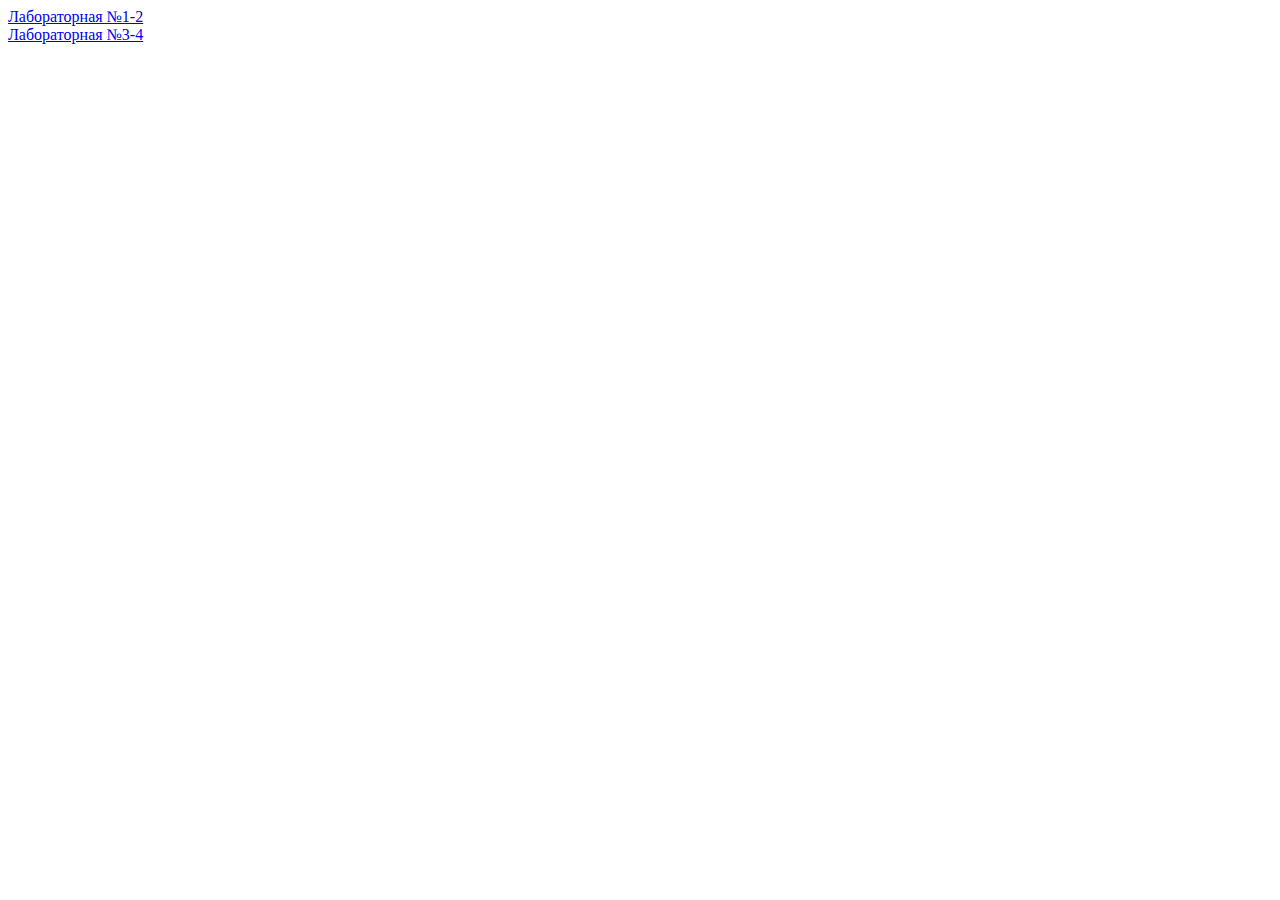
<file: index.html>
<!DOCTYPE html>
<html lang="en">
<head>
    <meta charset="UTF-8">
    <meta name="viewport" content="width=device-width, initial-scale=1.0">
    <title>Labs</title>
</head>
<body>
    <a href="Lab1/index.html">Лабораторная №1-2 </a>
    <br>
    <a href="Lab3/lab3.html">Лабораторная №3-4 </a>
</body>
</html>
</file>
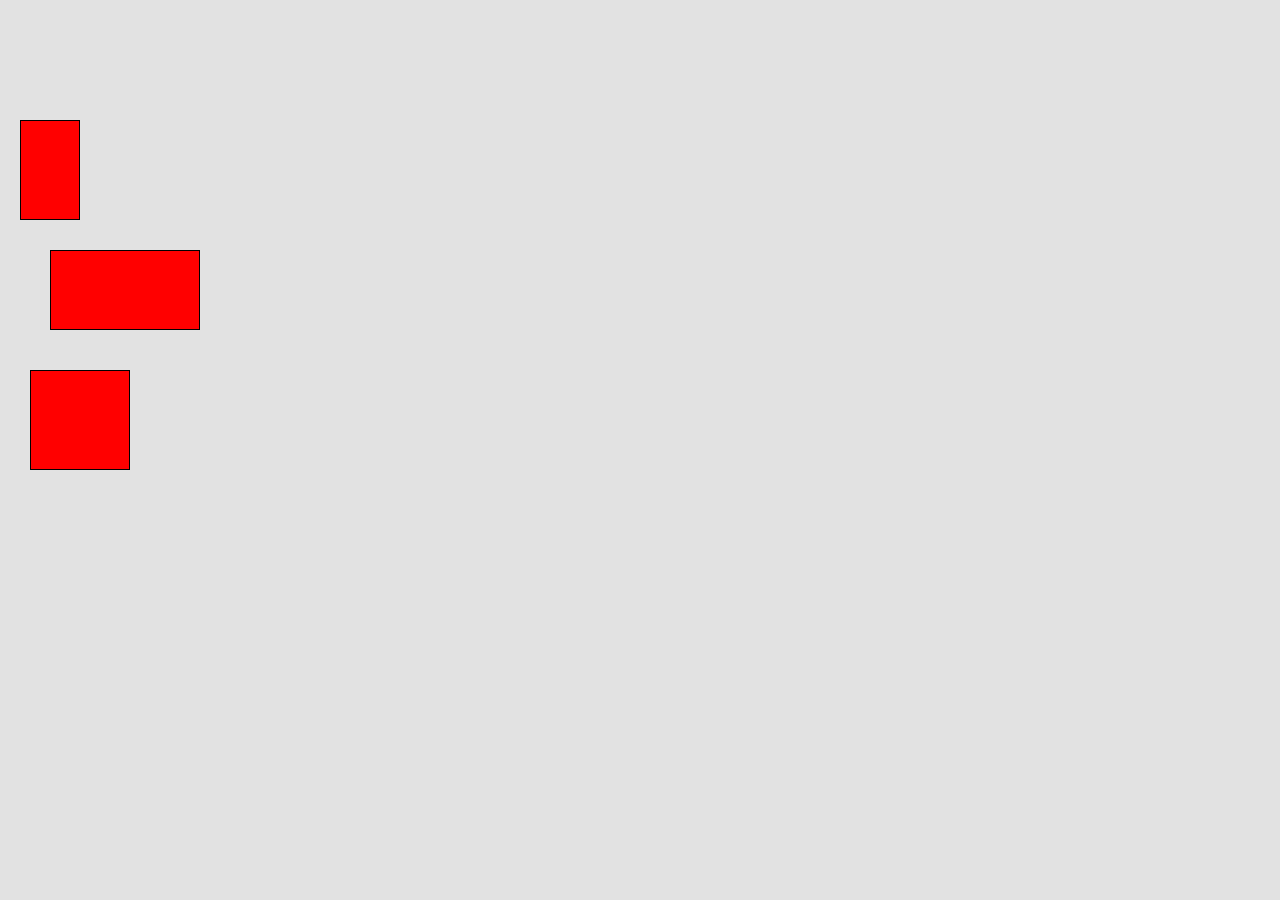
<file: Lab3/lab3.html>
<!DOCTYPE html>
<html lang="en">
<head>
    <meta charset="UTF-8" />
    <meta name="viewport" content="width=device-width, user-scalable=no" />
    <link rel="stylesheet" href="inputstyle.css" />
    <title>Lab3-4</title>
</head>
<body>
    <button class="button" onclick="location.href='secret.html'">Go to Secret Page</button>
    <div id="workspace">
        <div class="target" style="top: 120px; left: 20px; width: 60px; height: 100px"></div>
        <div class="target" style="top: 250px; left: 50px; width: 150px; height: 80px"></div>
        <div class="target" style="top: 370px; left: 30px; width: 100px; height: 100px"></div>
    </div>
    <script src="input.js"></script>
</body>
</html>
</file>
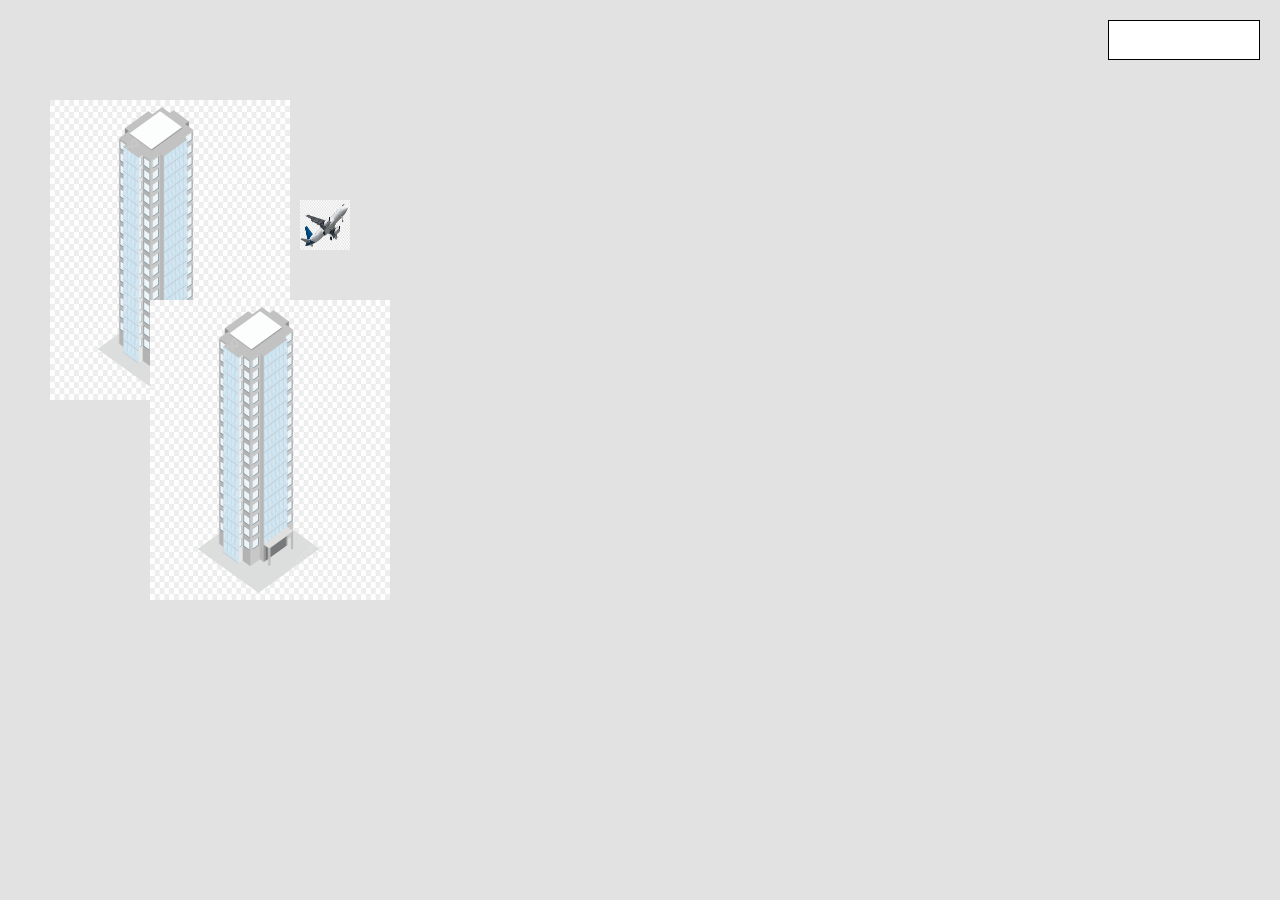
<file: Lab3/secret.html>
<!DOCTYPE html>
<html lang="en">
<head>
    <meta charset="UTF-8" />
    <meta name="viewport" content="width=device-width, user-scalable=no" />
    <link rel="stylesheet" href="inputstyle.css" />
    <title>Secret Page</title>
    <style>
        .body {
            margin: 0;
            touch-action: none;
        }
        .button {
            position: absolute;
            top: 20px;
            right: 20px;
            padding: 10px 15px;
            background-color: white;
            border: 1px solid black;
            cursor: pointer;
        }
        #workspace {
            width: 100vw;
            height: 100vh;
            position: relative;
            background-color: rgb(226, 226, 226);
            overflow: hidden;
        }
        .target {
            position: absolute;
            border: none; /* Убираем границу для изображений */
            box-sizing: border-box;
        }
    </style>
</head>
<body>
    <button class="button" onclick="location.href='lab3.html'">Go to Main Page</button>
    <div id="workspace">
        <img class="target" src="building.jpg" alt="Building 1" style="top: 100px; left: 50px; width: 240px; height: 300px;"> <!-- Building 1 -->
        <img class="target" src="building.jpg" alt="Building 2" style="top: 300px; left: 150px; width: 240px; height: 300px;"> <!-- Building 2 -->
        <img class="target" src="plane.jpg" alt="Airplane" style="top: 200px; left: 300px; width: 50px; height: 50px;"> <!-- Airplane -->
    </div>
    <script src="input.js"></script>
</body>
</html>
</file>
<file: Lab3/inputstyle.css>
html {
  touch-action: none;

  -moz-user-select: none;
  -khtml-user-select: none;
  -webkit-user-select: none;
  user-select: none;
}

body {
  margin: 0;
  touch-action: none;
}

#workspace {
  width: 100vw;
  height: 100vh;
  position: relative;
  background-color: rgb(226, 226, 226);
  overflow: hidden;
}

.target {
  position: absolute;
  border: 1px solid black;
  background-color: red;
  box-sizing: border-box;
}

.button {
  position: absolute;
  top: 20px;
  right: 20px;
  padding: 10px 15px;
  background-color: transparent; 
  border: none; 
  cursor: pointer;
  z-index: 1000;
  color: transparent; 
  font-size: 16px; 
}
</file>
